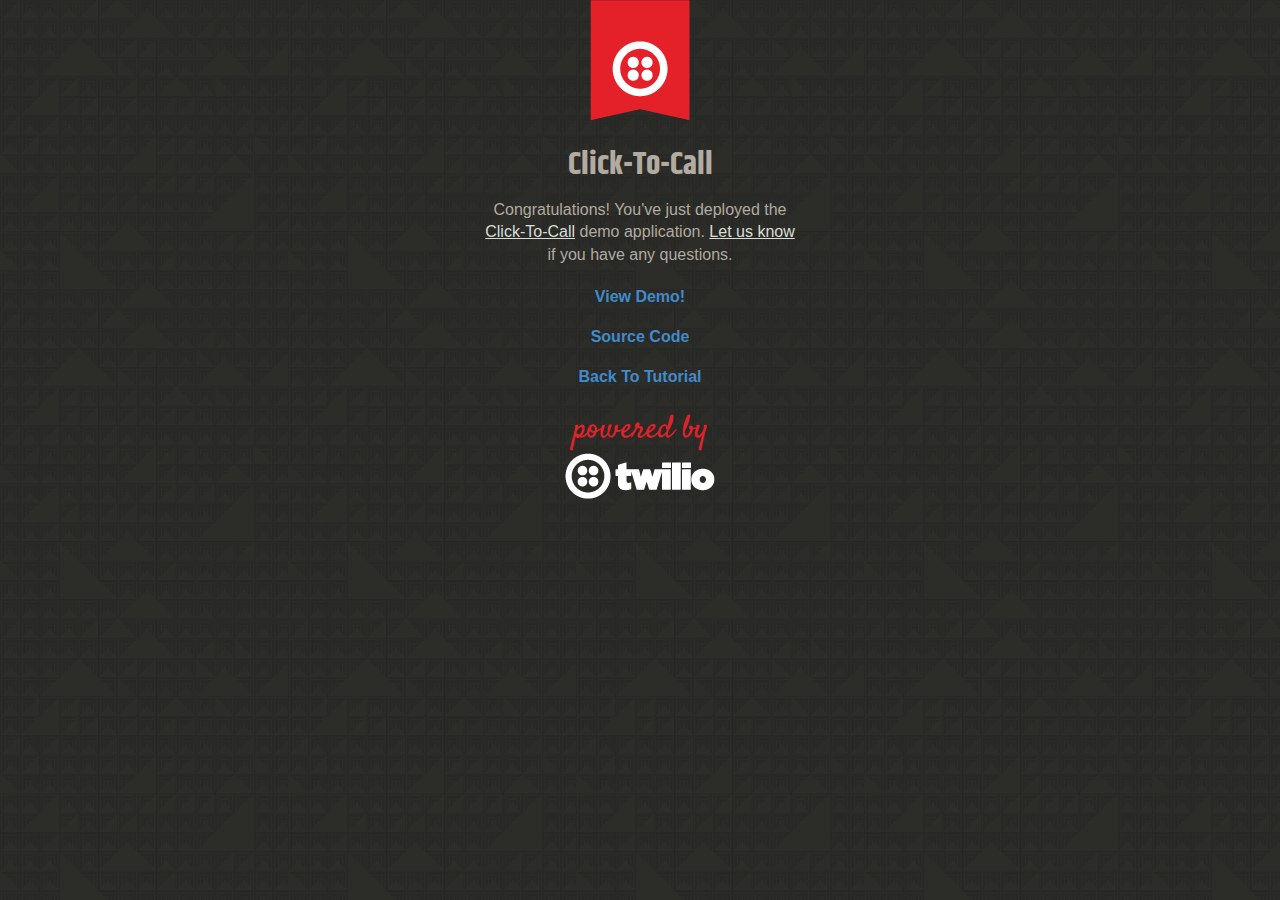
<file: clicktocall/static/landing.html>
<!doctype html>
<html>
<head>
    <meta charset="utf-8">
    <meta name="description" content="Thanks for using the Click-To-Call Tutorial!">
    <meta name="viewport" content="width=device-width, initial-scale=1">
    <title>Click-To-Call Tutorial</title>
    <style>
    @import url(http://fonts.googleapis.com/css?family=Khand:300|Satisfy);
    html {
        background-image: url([data-uri]);
    }
    html, body {
        padding:0;
        margin:0;
        font-family: 'Helvetica Neue', Helvetica, sans-serif;
        color: #b1aba0;
    }
    h1 {
        font-family: 'Khand', 'Helvetica Neue', Helvetica, sans-serif;
        margin:0 20px;
        text-align:center;
    }
    a, a:visited {
        color: #daddd6;
    }
    table {
        width:100%;
        margin:10px 0;
    }
    th {
        text-align:center;
        padding:10px;
    }
    th a, th a:visited {
        color: #428bca;
        text-decoration: none;
    }
    th a:hover {
        font-weight: bold;
        text-decoration: underline;
    }
    #container p {
        line-height:1.4em;
        text-align:center;
        margin:0;
        padding:0;
    }
    #container {
        max-width:320px;
        margin:10px auto;
    }
    #banner {
        background-image: url([data-uri]);
        height:120px;
        width:100px;
        min-height:120px;
        min-width:100px;
        margin: 0 auto 20px auto;
    }
    #logo {
        background-image: url([data-uri]);
        height:46px;
        width:150px;
        min-height:46px;
        min-width:150px;
        margin:0 auto;
    }
    #footer {
        font-family:'Satisfy', 'Helvetica Neue', Helvetica, sans-serif;
        color:#e02229;
        font-size:2em;
    }
    </style>
</head>
<body>
    <div id="banner"></div>
    <h1>Click-To-Call</h1>
    <div id="container">
        <p>
            Congratulations! You've just deployed the <a href="http://www.twilio.com/docs/howto/click-to-call-walkthrough#python/flask/1" 
            target="_blank">Click-To-Call</a> demo application. 
            <a href="mailto:help@twilio.com">Let us know</a> if you have
            any questions.
        </p>
        <table>
            <tr>
                <th><a href="/">View Demo!</a></th>
            </tr>
            <tr>
                <th><a href="https://github.com/TwilioDevEd/clicktocall-flask" target="_blank">Source Code</a></th>
            </tr>
            <tr>
                <th><a href="http://www.twilio.com/docs/howto/click-to-call-walkthrough#python/flask/1" target="_blank">Back To Tutorial</a></th>
            </tr>
        </table>
        <p id="footer">
            powered by
        </p>
        <a href="http://www.twilio.com" target="_blank">
            <div id="logo"></div>
        </a>
    </div>

    <!-- start Mixpanel -->
    <script type="text/javascript">(function(f,b){if(!b.__SV){var a,e,i,g;window.mixpanel=b;b._i=[];b.init=function(a,e,d){function f(b,h){var a=h.split(".");2==a.length&&(b=b[a[0]],h=a[1]);b[h]=function(){b.push([h].concat(Array.prototype.slice.call(arguments,0)))}}var c=b;"undefined"!==typeof d?c=b[d]=[]:d="mixpanel";c.people=c.people||[];c.toString=function(b){var a="mixpanel";"mixpanel"!==d&&(a+="."+d);b||(a+=" (stub)");return a};c.people.toString=function(){return c.toString(1)+".people (stub)"};i="disable track track_pageview track_links track_forms register register_once alias unregister identify name_tag set_config people.set people.set_once people.increment people.append people.track_charge people.clear_charges people.delete_user".split(" ");
        for(g=0;g<i.length;g++)f(c,i[g]);b._i.push([a,e,d])};b.__SV=1.2;a=f.createElement("script");a.type="text/javascript";a.async=!0;a.src="//cdn.mxpnl.com/libs/mixpanel-2.2.min.js";e=f.getElementsByTagName("script")[0];e.parentNode.insertBefore(a,e)}})(document,window.mixpanel||[]);
        mixpanel.init("31961633e04f3e4e8abcf30360d40cf2");
    </script>
    <!-- end Mixpanel -->

    <script>
    // Hey there! We want to confirm people are finding this tutorial useful, 
    // so we've included some analytics code to track which sample app you're 
    // running. If lots of people use python, for instance, we'll know to
    // make more samples in python. Hope you find this code useful!
    var lang = 'python';
    var fwk = 'flask';
    mixpanel.track('walkthrough_sample_install', {
        walkthrough: 'Click-To-Call',
        project: lang+'-'+fwk
    });
    </script>
</body>
</html>
</file>
